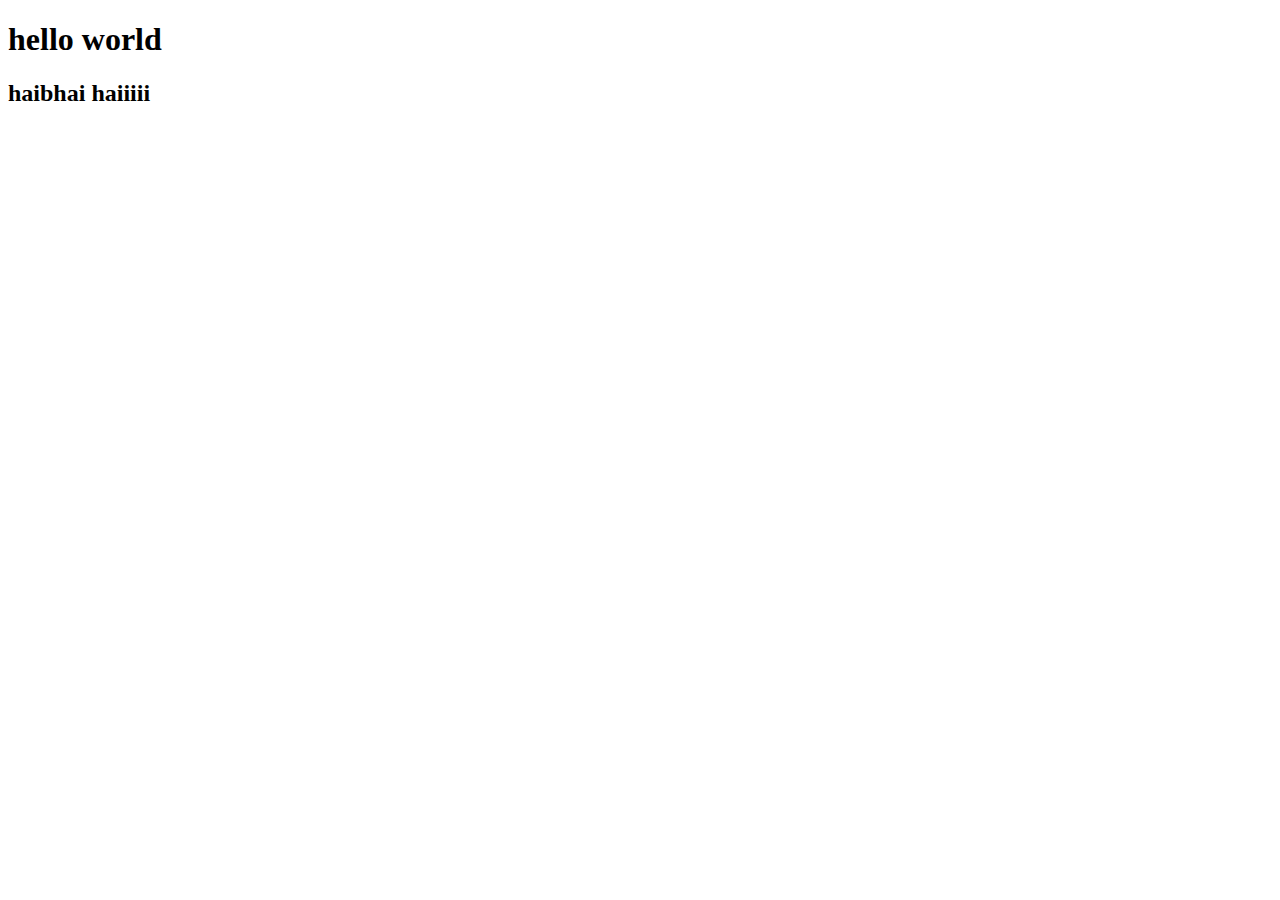
<file: testing.html>
<!DOCTYPE html>
<html lang="en">
  <head>
    <meta charset="UTF-8" />
    <meta name="viewport" content="width=device-width, initial-scale=1.0" />
    <title>js</title>
  </head>
  <body>
    <h1>hello world</h1>
    <h2>haibhai haiiiii</h2>
    <script src="object2.js"></script>
  </body>
</html>
</file>
